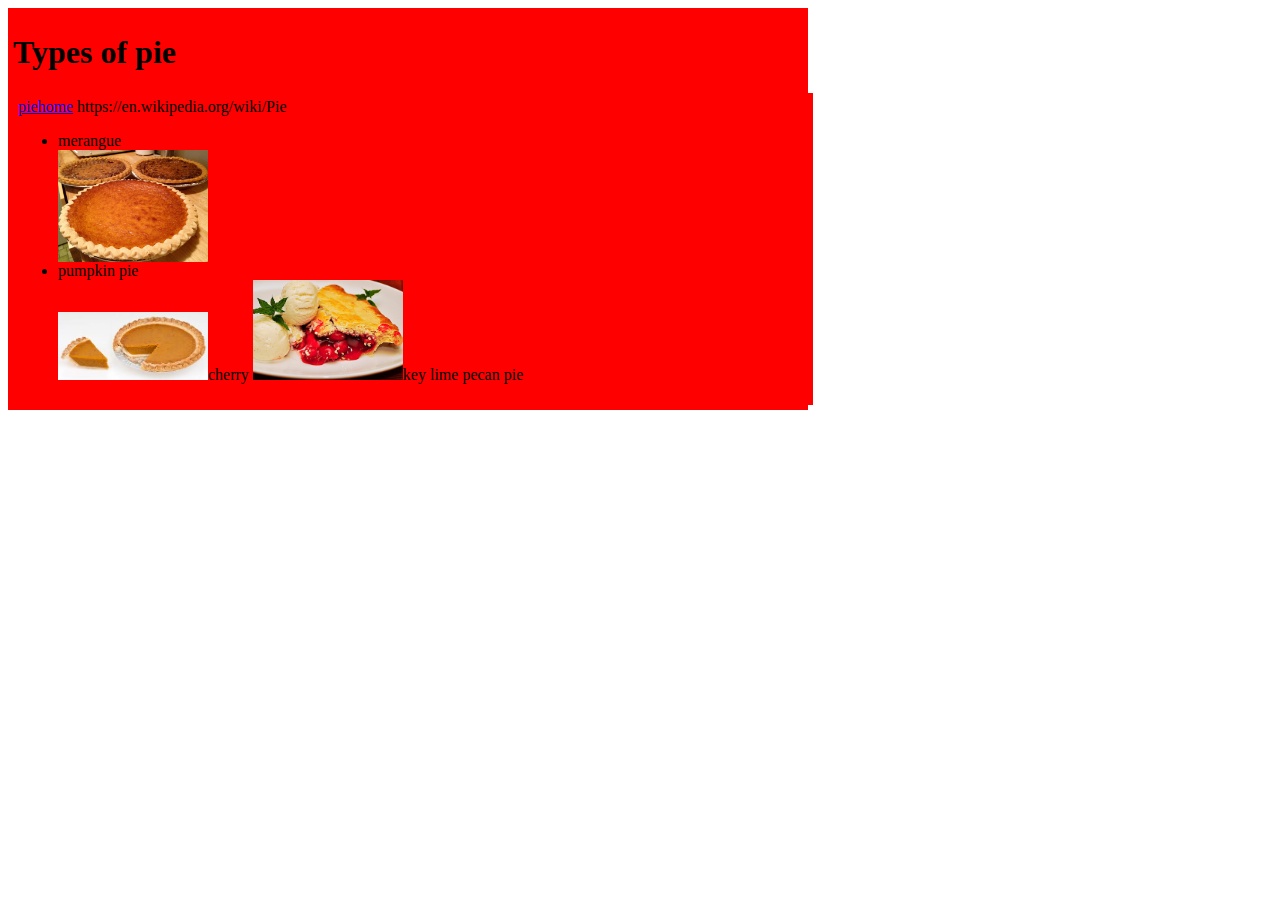
<file: index.html>
<html>
    <head> 
        <link href="style.css" type="text/css" rel="stylesheet">
        <title> Types of pie </title>
    <head>
    <body>
    <!--the body is where we put content that will show in the browser window -->
        <header>
            <h1> Types of pie </h1>
        <header>
        <nav>
            <a href="piehome.html">piehome</a>
                https://en.wikipedia.org/wiki/Pie
            
        </nav>
        <ul>
            <li> merangue</li>
            <img src="pie.jpg"/>
            <li>pumpkin pie</li>
            <img src="ppai.jpg"/

            <li>cherry</li>
            <img src="cpai.jpg"/

            <li>key lime</li>
            <img scr="keypie.jpg"/

            <li>pecan pie</li>
            <img crc="pcpai"/



        </ul>
    </body>
</html>
</file>
<file: style.css>
/* Note to students: Some properties are given to you to fill out,
others you can modify as they stand, and if you have time,
there are definitely some properties you should add!*/

    html {
      height: 100%;
    }
    body {
       height: 100%;
    }

    header {
        background-color:red;
        padding:5px;
        font: size:20;
        display: block;
        width: 790px;
    }
    nav {
        line-height:;
        background-color:
        width:125px;
        display: inline-block;
        vertical-align: top;
    }
    nav ul {
        list-style-type:;;negative: 
    }
    a {
        color: ;
    }
    section {
        width: 516px;
        display: inline-block;
    }
    aside {
      width: 125px;
      display: inline-block;
      vertical-align: top;
      background-color:;
      font-size: ;
    }
    aside ul {
        list-style-type: none;
    }
    footer {
        width: 790px;
        background-color:;
        text-align:;
        padding:5px;
        display: block;
    }

    img{
        max-width: 20%;
    }
</file>
